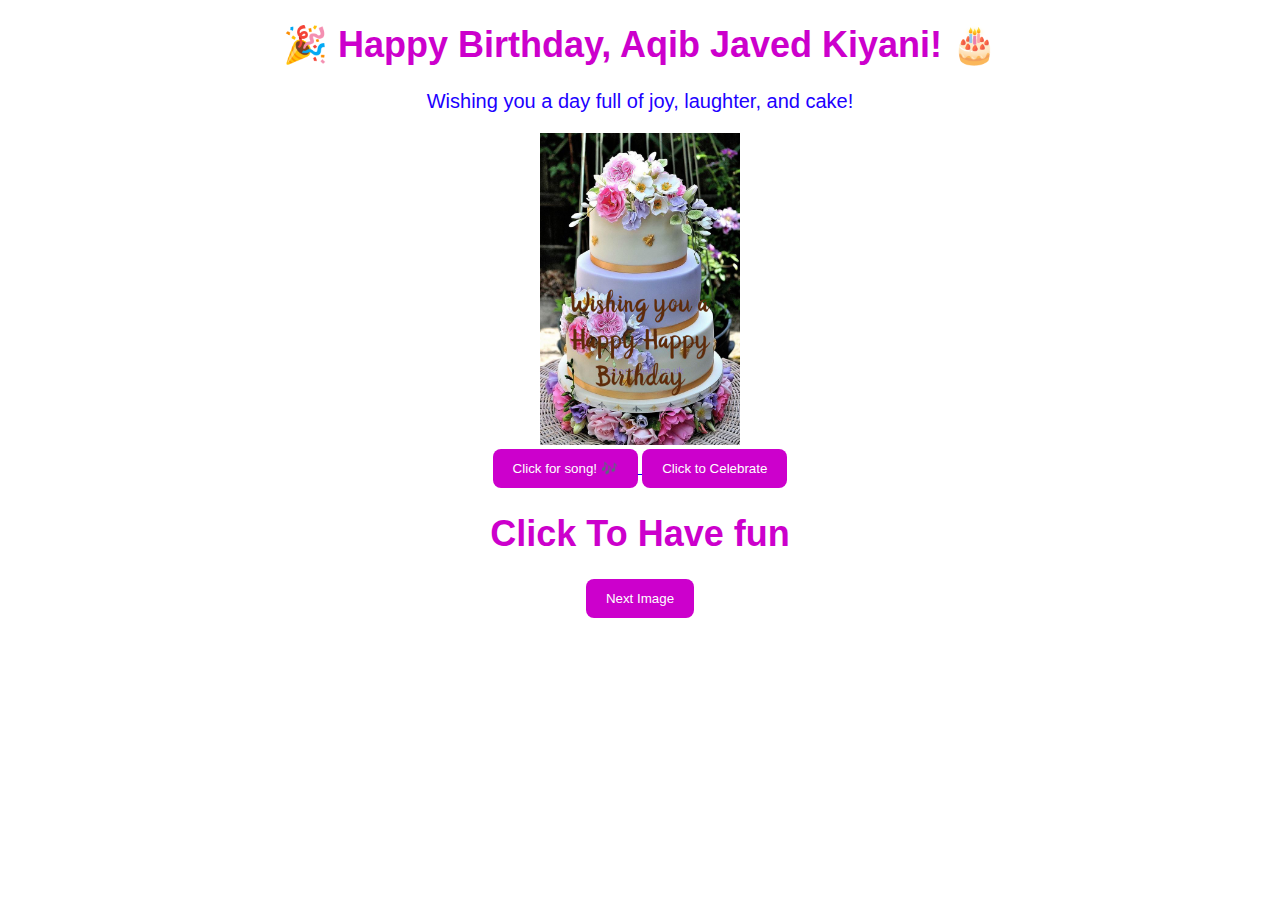
<file: index.html>
<!DOCTYPE html>
<html>
<head>
<style>
body {
background-color: #ffffff;
text-align: center;
font-family: Arial, sans-serif;
background-size: 200px auto;
background-position: center;
}
h1 { color: #cc00cc; font-size: 36px; }
p { color: #2000ff; font-size: 20px; }

button {
background-color: #cc00cc; color: white;
padding: 12px 20px; border: none;
border-radius: 8px; cursor: pointer;
}
button:hover { background-color: #ff66cc; }
.bg-active {
      background-image: url('Confetti.gif');
    }
        .center-container {
        text-align: center;
        }
 
</style>
</head>
<body>
<h1>
🎉 Happy Birthday, Aqib Javed Kiyani!
🎂</h1>
<p>Wishing you a day full of joy, laughter, and cake!</p>
<img src="cake.png" width="200">
<br>
<a href="https://youtu.be/K2aJTT29ZdU?si=92ANukOSt3vFsLlQ"
target="_blank">
<button>Click for song!
🎶</button>
</a>
<button onclick="toggleBackground()">Click to Celebrate</button>

  <script>
    function toggleBackground() {
      document.body.classList.toggle('bg-active');
    }
  </script>
<title>Happy Birthday!</title>
<a>
    <div class="center-container"></div>
        <h1>Click To Have fun</h1>
      <button onclick="nextImage()">Next Image</button>
      <br>
        <img id="displayedImage" width="350">
    <script>
        const images = [
    "birthday1.gif",
    "birthday2.gif",
    "birthday3.gif",
    "birthday4.gif",
    "birthday5.gif"
    ];

    let current = 0;

    function nextImage() {
      current = (current + 1) % images.length;
      const img = document.getElementById('displayedImage');
      setTimeout(() => {
        img.src = images[current];
      }, 300);
    }
    </script>
</a>

</body>
    </style>
</html>
</file>
